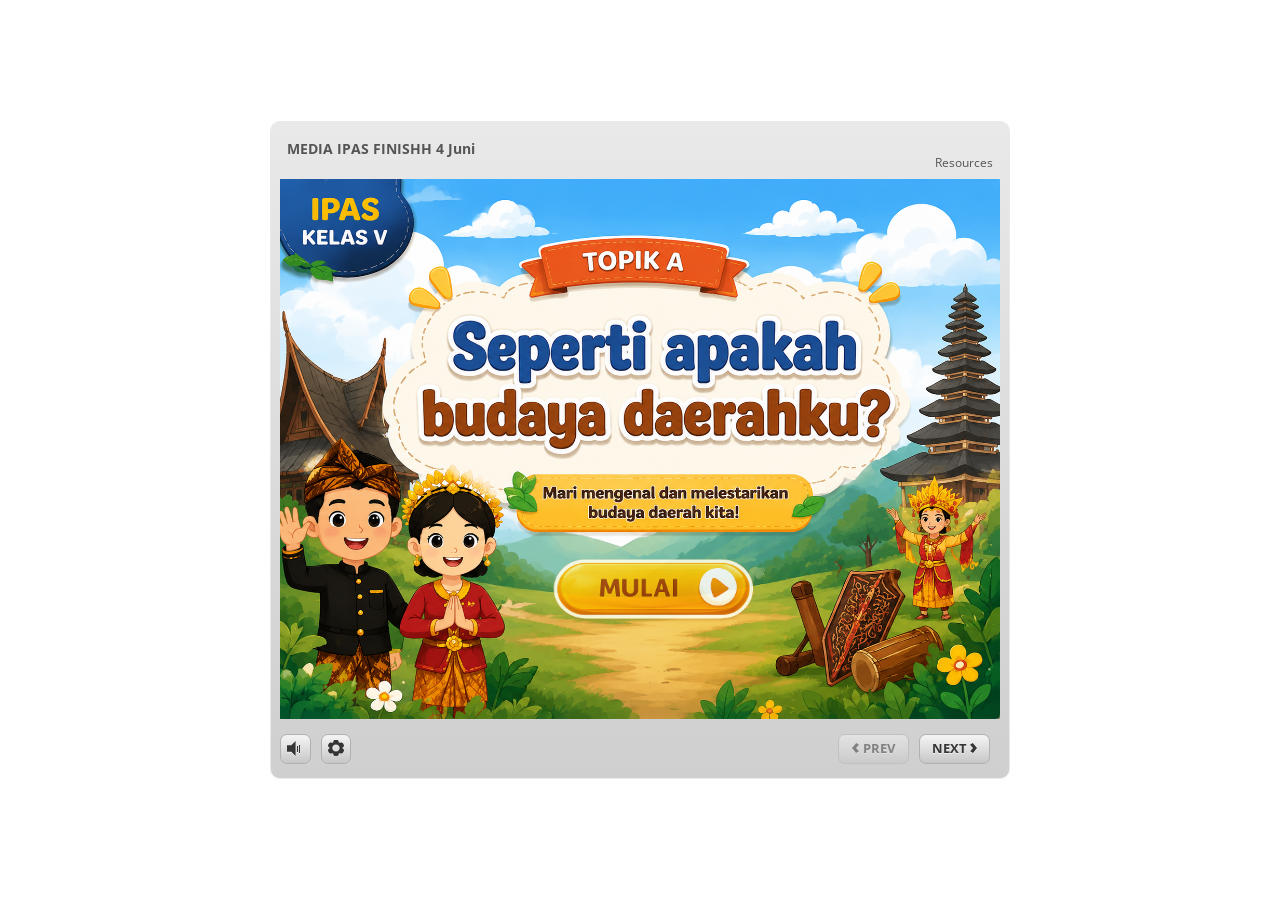
<file: index.html>
﻿<!doctype html>
<html lang="en-US">
<head>
  <meta charset="utf-8">
  <!-- Created using Storyline 3 - http://www.articulate.com  -->
  <!-- version: 3.20.30234.0 -->
  <title>MEDIA IPAS FINISHH 4 Juni</title>
  <meta http-equiv="x-ua-compatible" content="IE=edge"/>
  <meta name="viewport" content="width=device-width,initial-scale=1,user-scalable=no,shrink-to-fit=no,minimal-ui"/>
  <meta name="apple-mobile-web-app-capable" content="yes"/>
  <style>
    html, body { height: 100%; padding: 0; margin: 0 }
    #app { height: 100%; width: 100%; }
  </style>

  <script>
    window.DS = {};
    window.globals = {
      DATA_PATH_BASE: '',
      HAS_FRAME: true,
      HAS_SLIDE: true,

      lmsPresent: false,
      tinCanPresent: false,
      cmi5Present: false,
      aoSupport: false,
      scale: 'noscale',
      captureRc: false,
      browserSize: 'optimal',
      bgColor: '#FFFFFF',
      features: '',
      themeName: 'classic',
      preloaderColor: '#FFFFFF',
      suppressAnalytics: false,
      productChannel: 'perpetual',
      publishSource: 'storyline',
      aid: '',
      cid: '903ead8a-6a65-40ff-883c-f4499e04e452',
      playerVersion: '3.20.30234.0',
      publishTimestamp: '2026-06-04T13:25:33.2032652Z',
      maxIosVideoElements: 10,
      connectionSettings: { },

      
      parseParams: function(qs) {
        if (window.globals.parsedParams != null) {
          return window.globals.parsedParams;
        }
        qs = (qs || window.location.search.substr(1)).split('+').join(' ');
        var params = {},
            tokens,
            re = /[?&]?([^=]+)=([^&]*)/g;

        while (tokens = re.exec(qs)) {
          params[decodeURIComponent(tokens[1]).trim()] =
            decodeURIComponent(tokens[2]).trim();
        }
        window.globals.parsedParams = params;
        return params;
      }

    };
  </script>
  <script>
    var isIe11 = ('ActiveXObject' in window || window.MSBlobBuilder != null)
      && window.msCrypto != null && !window.ActiveXObject;
    if (isIe11) {
      window.globals.unsupportedBrowser = true;
      document.write(atob('[base64]'));
    }
  </script>
  
  <script>window.THREE = { };</script>
  
</head>
<body style="background: #FFFFFF" class="cs-HTML theme-classic">
  <!-- 360 -->
  <script>!function(){var e,i=/iPhone/i,o=/iPod/i,n=/iPad/i,t=/\biOS-universal(?:.+)Mac\b/i,r=/\bAndroid(?:.+)Mobile\b/i,a=/Android/i,d=/(?:SD4930UR|\bSilk(?:.+)Mobile\b)/i,p=/Silk/i,l=/Windows Phone/i,u=/\bWindows(?:.+)ARM\b/i,b=/BlackBerry/i,s=/BB10/i,c=/Opera Mini/i,f=/\b(CriOS|Chrome)(?:.+)Mobile/i,h=/Mobile(?:.+)Firefox\b/i,v=function(e){return void 0!==e&&"MacIntel"===e.platform&&"number"==typeof e.maxTouchPoints&&e.maxTouchPoints>1&&"undefined"==typeof MSStream};e=function(e){var m={userAgent:"",platform:"",maxTouchPoints:0};e||"undefined"==typeof navigator?"string"==typeof e?m.userAgent=e:e&&e.userAgent&&(m={userAgent:e.userAgent,platform:e.platform,maxTouchPoints:e.maxTouchPoints||0}):m={userAgent:navigator.userAgent,platform:navigator.platform,maxTouchPoints:navigator.maxTouchPoints||0};var g=m.userAgent,y=g.split("[FBAN");void 0!==y[1]&&(g=y[0]),void 0!==(y=g.split("Twitter"))[1]&&(g=y[0]);var A=function(e){return function(i){return i.test(e)}}(g),w={apple:{phone:A(i)&&!A(l),ipod:A(o),tablet:!A(i)&&(A(n)||v(m))&&!A(l),universal:A(t),device:(A(i)||A(o)||A(n)||A(t)||v(m))&&!A(l)},amazon:{phone:A(d),tablet:!A(d)&&A(p),device:A(d)||A(p)},android:{phone:!A(l)&&A(d)||!A(l)&&A(r),tablet:!A(l)&&!A(d)&&!A(r)&&(A(p)||A(a)),device:!A(l)&&(A(d)||A(p)||A(r)||A(a))||A(/\bokhttp\b/i)},windows:{phone:A(l),tablet:A(u),device:A(l)||A(u)},other:{blackberry:A(b),blackberry10:A(s),opera:A(c),firefox:A(h),chrome:A(f),device:A(b)||A(s)||A(c)||A(h)||A(f)},any:!1,phone:!1,tablet:!1};return w.any=w.apple.device||w.android.device||w.windows.device||w.other.device,w.phone=w.apple.phone||w.android.phone||w.windows.phone,w.tablet=w.apple.tablet||w.android.tablet||w.windows.tablet,w}(),"object"==typeof exports&&"undefined"!=typeof module?module.exports=e:"function"==typeof define&&define.amd?define((function(){return e})):this.isMobile=e}();
    window.isMobile.apple.tablet = window.isMobile.apple.tablet ||
      (navigator.platform === 'MacIntel' && navigator.maxTouchPoints > 1);
    window.isMobile.apple.device = window.isMobile.apple.device || window.isMobile.apple.tablet;
    window.isMobile.tablet = window.isMobile.tablet || window.isMobile.apple.tablet;
    window.isMobile.any = window.isMobile.any || window.isMobile.apple.tablet;
  </script>

  <div id="focus-sink" tabindex="-1"></div>

  <div id="preso"></div>
  <script>
    (function() {

      var classTypes = [ 'desktop', 'mobile', 'phone', 'tablet' ];

      var addDeviceClasses = function(prefix, testObj) {
        var curr, i;
        for (i = 0; i < classTypes.length; i++) {
          curr = classTypes[i];
          if (testObj[curr]) {
            document.body.classList.add(prefix + curr);
          }
        }
      };

      var params = window.globals.parseParams(),
          isDevicePreview = params.devicepreview === '1',
          isPhoneOverride = params.deviceType === 'phone' || (isDevicePreview && params.phone == '1'),
          isTabletOverride = (params.deviceType === 'tablet' || isDevicePreview) && !isPhoneOverride,
          isMobileOverride = isPhoneOverride || isTabletOverride;

      var deviceView = {
        desktop: !window.isMobile.any && !isMobileOverride,
        mobile: window.isMobile.any || isMobileOverride,
        phone: isPhoneOverride || (window.isMobile.phone && !isTabletOverride),
        tablet: isTabletOverride || window.isMobile.tablet
      };

      window.globals.deviceView = deviceView;
      window.isMobile.desktop = !window.isMobile.any;
      window.isMobile.mobile = window.isMobile.any;

      addDeviceClasses('view-', deviceView);

    })();
  </script>
  
  <script src='story_content/user.js' type=text/javascript></script>
  <div class="slide-loader"></div>

  <script>
    if (window.globals.deviceView.isMobile) { var doc = document, loader = doc.body.querySelector('.slide-loader'); [ 1, 2, 3 ].forEach(function(n) { var d = doc.createElement('div'); d.style.backgroundColor = window.globals.preloaderColor; d.classList.add('mobile-loader-dot'); d.classList.add('dot' + n); loader.appendChild(d); }); }
  </script>

  <div class="mobile-load-title-overlay" style="display: none">
    <div class="mobile-load-title">MEDIA IPAS FINISHH 4 Juni</div>
  </div>

  <div class="mobile-chrome-warning"></div>

  
<style>
  .warn-connection-dialog {
    display: none;
    background: transparent;
    pointer-events: none;
    position: fixed;
    left: 0;
    top: 0;
    width: 100%;
    height: 100%;
    z-index: 999;
  }

  .warn-connection-content {
    border-radius: 4px;
    background: white;
    border: 1px solid #E7E7E7;
    color: #333333;
    box-shadow: 0 2px 4px rgba(0, 0, 0, 0.25);
    transition: all 150ms ease-out;
    position: absolute;
    white-space: nowrap;
  }

  .view-phone.is-landscape .warn-connection-content {
    left: 23px;
    bottom: 23px;
  }

  .view-tablet.is-landscape .warn-connection-content {
    left: 50%;
    top: 20px;
    transform: translateX(-50%);
  }

  .is-portrait .warn-connection-content {
    transform: translate(-50%, calc(-100% - 15px));
  }

  .warn-connection-content p {
    display: inline-block;
    margin: 0 8px 0 0;
    line-height: 33px;
    font-size: 11px;
  }

  .warn-connection-content svg {
    position: relative;
    vertical-align: middle;
    margin: 0 2px 2px 8px;
  }

  .view-desktop .warn-connection-content {
    left: 1.5em;
    bottom: 1.5em;
  }

  .view-desktop .warn-connection-content p {
    font-size: 1.1em;
  }

  .is-offline .warn-connection-dialog {
    display: block;
  }

  .is-offline .cs-panel * {
    pointer-events: none !important;
  }

  .is-offline .cs-panel {
    pointer-events: all !important;
  }

  .is-offline #nav-controls * {
    pointer-events: none !important;
  }

  .is-offline #nav-controls {
    pointer-events: all !important;
  }
</style>

<div class="warn-connection-dialog">
  <div class="warn-connection-content">
    <svg width="17" height="15" viewBox="0 0 17 15" xmlns="http://www.w3.org/2000/svg">
      <path fill="#8F0000" stroke="white" d="M16.07,12.98 L15.88,12.23 L9.51,1.21 C8.97,0.26,7.6,0.26,7.06,1.21 L0.69,12.23 C0.15,13.16,0.81,14.36,1.91,14.36 H14.65 C15.47,14.36,16.05,13.7,16.07,12.98 Z"/>
      <path fill="white" stroke="white" d="M8.58,5.5 C8.35,5.28,8.5,5.35,8.21,5.32 C8.09,5.35,7.97,5.49,7.96,5.67 C7.97,5.79,7.98,5.92,7.98,6.04 L7.98,6.04 C7.99,6.17,8,6.31,8.01,6.43 L8.01,6.44 C8.03,6.92,8.06,7.41,8.09,7.9 L8.09,7.9 C8.12,8.39,8.14,8.88,8.17,9.37 C8.17,9.39,8.18,9.42,8.2,9.44 C8.23,9.46,8.25,9.47,8.28,9.47 C8.31,9.47,8.34,9.46,8.35,9.44 C8.37,9.43,8.38,9.4,8.39,9.35 L8.39,9.34 C8.39,9.24,8.4,9.15,8.4,9.05 L8.4,9.05 C8.41,8.96,8.41,8.86,8.42,8.75 C8.43,8.44,8.45,8.12,8.47,7.81 L8.47,7.81 C8.49,7.49,8.51,7.18,8.53,6.87 C8.55,6.46,8.56,6.05,8.59,5.64 L8.6,5.62 C8.6,5.57,8.59,5.53,8.58,5.5 L8.21,5.32 Z"/>
      <circle fill="white" stroke="white" cx="8.3" cy="11.35" r="0.3"/>
    </svg>
    <p>You are offline. Trying to reconnect...</p>
  </div>
</div>

<script>
  (function() {
    window.DS.connection = {
      warningShown: false,
      assets: {},
      loadingAssetGroup: false,
      retryDelay: 500
    };

    // @TODO this is POC code and can be cleaned up a bit more if we move forward
    // with the feature



    // The `window.globals.features` variable must be set in `webpack.dev.config` when testing locally - it is not enough
    // to have it in the data - but it must be set there as well.
    var useConnectionMessages = window.AbortController != null &&
      window.location.protocol != 'file:' &&
      window.globals.features.indexOf('ConnectionMessages') != -1;

    window.DS.connection.useConnectionMessages = useConnectionMessages

    var assetCount = 0;
    var checkLoadedId;
    var connectionSettings = window.globals.connectionSettings;

    if (useConnectionMessages && connectionSettings != null) {
      var contentEl = document.querySelector('.warn-connection-content');
      var messageEl = contentEl.querySelector('p')

      if (connectionSettings.useDarkTheme) {
        contentEl.style.borderColor = '#BABBBA';
        contentEl.style.backgroundColor = '#282828';
        contentEl.style.color = '#FFFFFF';
      }

      if (connectionSettings.message != null) {
        messageEl.textContent = window.decodeURIComponent(connectionSettings.message);
      }
    }

    function checkAssetsReady() {
      for (var i in DS.connection.assets) {
        if (!DS.connection.assets[i].success) {
          return false;
        }
      }
      return true;
    }

    function stopAssetGroup() {
      if (!useConnectionMessages) { return; }

      assetCount = 0;

      DS.connection.oldAssetGroup = DS.connection.assets;
      DS.connection.assets = {};
      DS.connection.loadingAssetGroup = false;
      clearInterval(checkLoadedId);
    }

    function startAssetGroup() {
      if (!useConnectionMessages) { return; }
      var ticks = 0;
      clearInterval(checkLoadedId);
      checkLoadedId = setInterval(function() {
        var loaded = 0;
        if (assetCount === 0 && loaded === 0) {
          clearInterval(checkLoadedId);
          return;
        }

        for (var i in DS.connection.assets) {
          if (DS.connection.assets[i].success) {
            loaded++;
          }
        }

        if (assetCount === loaded && checkAssetsReady()) {
          for (var i in DS.connection.assets) {
            if (DS.connection.assets[i].action) {
              DS.connection.assets[i].action();
            }
          }
          hideWarning();
          stopAssetGroup();
        }
      }, 100)
    }

    function requiredAsset(url, action, retry, type) {
      if (!useConnectionMessages) { return; }
      if (DS.connection.assets[url]) { return; }

      DS.connection.assets[url] = {
        success: false, action: action, retry: retry, type: type
      };
      assetCount = Object.keys(DS.connection.assets).length;
      if (!DS.connection.loadingAssetGroup) {
        startAssetGroup();
      }
      DS.connection.loadingAssetGroup = true;
    }

    function assetLoaded(url) {
      if (!useConnectionMessages) { return; }
      if (DS.connection.assets[url]) {
        DS.connection.assets[url].success = true;
      }
    }

    function assetFailed(url) {
      if (!useConnectionMessages) { return; }
      if (!DS.connection.assets[url]) {
        if (/\.js$/.test(url)) {
          setTimeout(function() {
            if (DS.connection.lastSlideLoaded != null) {
              DS.connection.lastSlideLoaded();
            }
          }, DS.connection.retryDelay);
        }
        return;
      }
      if (!DS.connection.warningShown) { showWarning(); }
      if (DS.connection.assets[url].retry) {
        setTimeout(function() {
          if (!DS.connection.assets[url].success) {
            DS.connection.assets[url].retry()
          }
        }, DS.connection.retryDelay);
      }
    }

    function hideWarning() {
      document.body.classList.remove('is-offline');
      DS.connection.warningShown = false;
    }
    DS.connection.hideWarning = hideWarning

    function showWarning(btn) {
      document.body.classList.add('is-offline')
      DS.connection.warningShown = true;
      updateWarningPosition();
    }

    function updateWarningPosition() {
      if (!DS.connection.warningShown) {
        return;
      }

      var isPortrait = document.body.classList.contains('is-portrait');
      var warningEl = document.querySelector('.warn-connection-content');

      if (isPortrait) {
        var slide = document.querySelector('.primary-slide');
        var slideRect = slide.getBoundingClientRect();

        warningEl.style.top = `${slideRect.top}px`
        warningEl.style.left = `${slideRect.left + slideRect.width / 2}px`
      } else {
        warningEl.style.top = null;
        warningEl.style.left = null;
      }

      window.requestAnimationFrame(updateWarningPosition);
    }

    // these will all be noops if the feature flag isn't set in
    // the data and `window.globals.features`
    DS.connection.requiredAsset = requiredAsset;
    DS.connection.assetLoaded = assetLoaded;
    DS.connection.assetFailed = assetFailed;
    DS.connection.stopAssetGroup = stopAssetGroup;
    DS.connection.startAssetGroup = startAssetGroup;
  })();
</script>


  <script>
    
    if (window.autoSpider && window.vInterfaceObject) {
      document.querySelector('.mobile-load-title-overlay').style.display = 'none';
    }
  </script>

  

  <link rel="stylesheet" href="html5/data/css/output.min.css" data-noprefix/>
</body>
<script src="html5/lib/scripts/bootstrapper.min.js"></script>
</html>
</file>
<file: html5/data/css/output.min.css>
@font-face {
  font-family: 'Open SansBold CharsBoldCC911D4A';
  src: url('[data-uri]');
  font-style: normal;
  font-weight: normal;
}
@font-face {
  font-family: 'Open Sans Charset1_ 5pJ0E5BC1FA';
  src: url('[data-uri]');
  font-style: normal;
  font-weight: normal;
}
@font-face {
  font-family: 'Open Sans Charset0_v9TY33EDE6F2';
  src: url('[data-uri]');
  font-style: normal;
  font-weight: normal;
}
@font-face {
  font-family: 'Open SansBold CharsBoldE47A47C6';
  src: url('[data-uri]');
  font-style: normal;
  font-weight: normal;
}
.cs-pxabnsnfns00000100101 .cs-infopanel  {
  box-shadow: 0 1px 0 rgba(184, 184, 184, 1);
  background: rgba(255, 255, 255, 1);
}
.cs-pxabnsnfns00000100101 .cs-infopanel .cs-link {
  color: rgba(124, 34, 128, 1);
}
.cs-pxabnsnfns00000100101 .cs-infopanel .cs-link:hover {
  color: rgba(0, 0, 238, 1);
}
.cs-pxabnsnfns00000100101 .cs-infopanel .cs-name {
  color: rgba(68, 68, 68, 1);
}
.cs-pxabnsnfns00000100101 .cs-infopanel .cs-title {
  color: rgba(153, 153, 153, 1);
}
.cs-pxabnsnfns00000100101 .cs-infopanelpopup  {
  box-shadow: 0 1px 0 rgba(184, 184, 184, 1);
  background: linear-gradient(180deg, rgba(233, 233, 233, 1) 0%, rgba(207, 207, 207, 1) 100%);
}
.cs-pxabnsnfns00000100101 .cs-infopanelpopup .cs-link {
  color: rgba(124, 34, 128, 1);
}
.cs-pxabnsnfns00000100101 .cs-infopanelpopup .cs-link:hover {
  color: rgba(0, 0, 238, 1);
}
.cs-pxabnsnfns00000100101 .cs-infopanelpopup .cs-name {
  color: rgba(68, 68, 68, 1);
}
.cs-pxabnsnfns00000100101 .cs-infopanelpopup .cs-bio {
  color: rgba(153, 153, 153, 1);
}
.cs-pxabnsnfns00000100101 .cs-timer  {
  color: rgba(85, 85, 85, 1);
}
.cs-pxabnsnfns00000100101 .cs-duration stop:first-child {
  stop-color: rgba(0, 215, 255, 1);
}
.cs-pxabnsnfns00000100101 .cs-duration stop:last-child {
  stop-color: rgba(0, 171, 255, 1);
}
.cs-pxabnsnfns00000100101 .cs-elapsed stop:first-child {
  stop-color: rgba(254, 227, 71, 1);
}
.cs-pxabnsnfns00000100101 .cs-elapsed stop:last-child {
  stop-color: rgba(252, 204, 42, 1);
}
.cs-pxabnsnfns00000100101 .cs-timer .cs-pie .cs-innerstroke {
  stroke: rgba(199, 199, 199, 1);
}
.cs-pxabnsnfns00000100101 .cs-timer .cs-pie .cs-innerborder {
  stroke: rgba(255, 255, 255, 1);
}
.cs-pxabnsnfns00000100101 .cs-window  {
  box-shadow: 0 8px 5px rgba(0, 0, 0, 0.2);
  border-color: rgba(234, 234, 234, 1);
  background: rgba(243, 243, 243, 1);
  color: rgba(85, 85, 85, 1);
}
.cs-pxabnsnfns00000100101 .cs-window .cs-diva {
  border-color: rgba(247, 247, 247, 1);
}
.cs-pxabnsnfns00000100101 .cs-window .cs-divb {
  border-color: rgba(211, 211, 211, 1);
}
.cs-pxabnsnfns00000100101 .cs-editor .cs-editor-slide {
  color: rgba(85, 85, 85, 1);
}
.cs-pxabnsnfns00000100101 .cs-editor .cs-editor-html {
  color: rgba(68, 68, 68, 1);
}
.cs-pxabnsnfns00000100101 .cs-editor .cs-editor-button {
  text-shadow: 0 1px 0 rgba(240, 240, 240, 1);
  color: rgba(53, 53, 53, 1);
  border-color: rgba(177, 177, 177, 1);
  background: linear-gradient(180deg, rgba(245, 245, 245, 1) 0%, rgba(199, 199, 199, 1) 100%);
}
.cs-pxabnsnfns00000100101 .cs-editor .cs-editor-button:hover {
  background: linear-gradient(180deg, rgba(242, 242, 242, 1) 0%, rgba(175, 175, 175, 1) 100%);
}
.cs-pxabnsnfns00000100101 .cs-editor .cs-editor-button:active {
  background: linear-gradient(180deg, rgba(199, 199, 199, 1) 0%, rgba(244, 244, 244, 1) 100%);
}
.cs-pxabnsnfns00000100101 .cs-listitem  {
  color: rgba(53, 53, 53, 1);
  border-color: rgba(223, 223, 223, 1);
}
.cs-pxabnsnfns00000100101 .cs-listitem.cs-viewed {
  color: rgba(144, 144, 144, 1);
}
.cs-pxabnsnfns00000100101 .cs-listitem.cs-selected {
  color: rgba(53, 53, 53, 1);
  background: rgba(192, 226, 241, 1);
}
.cs-pxabnsnfns00000100101 .cs-listitem.cs-selected:hover {
  background: rgba(192, 226, 241, 1);
}
.cs-pxabnsnfns00000100101 .cs-listitem.cs-selected.hover {
  background: rgba(192, 226, 241, 1);
}
.cs-pxabnsnfns00000100101 .cs-listitem.cs-selected:focus {
  background: rgba(192, 226, 241, 1);
}
.cs-pxabnsnfns00000100101 .cs-listitem .cs-icon-carrot {
  fill: rgba(53, 53, 53, 1);
}
.cs-pxabnsnfns00000100101 .cs-listitem .cs-icon-carrot .cs-shadow {
  fill: rgba(255, 255, 255, 1);
}
.cs-pxabnsnfns00000100101 .cs-listitem:hover {
  background: rgba(230, 230, 230, 1);
}
.cs-pxabnsnfns00000100101 .cs-listitem.hover {
  background: rgba(230, 230, 230, 1);
}
.cs-pxabnsnfns00000100101 .cs-listitem:focus {
  background: rgba(230, 230, 230, 1);
}
.cs-pxabnsnfns00000100101 .cs-glossary  {
  color: rgba(53, 53, 53, 1);
}
.cs-pxabnsnfns00000100101 .cs-glossary .cs-scrolling-panel {
  background: rgba(231, 231, 231, 1);
}
.cs-pxabnsnfns00000100101 .cs-glossary .cs-term.cs-selected .cs-choice-list-trigger {
  color: rgba(53, 53, 53, 1);
  background: rgba(192, 226, 241, 1);
}
.cs-pxabnsnfns00000100101 .cs-glossary .cs-term.cs-selected .cs-choice-list-trigger:focus {
  color: rgba(53, 53, 53, 1);
  background: rgba(192, 226, 241, 1);
}
.cs-pxabnsnfns00000100101 .cs-glossary .cs-term:hover .cs-choice-list-trigger {
  background: rgba(230, 230, 230, 1);
}
.cs-pxabnsnfns00000100101 .cs-glossary .cs-term.hover .cs-choice-list-trigger {
  background: rgba(230, 230, 230, 1);
}
.cs-pxabnsnfns00000100101 .cs-glossary .cs-term .cs-choice-list-trigger:focus {
  background: rgba(230, 230, 230, 1);
}
.cs-pxabnsnfns00000100101 .cs-glossary .cs-diva {
  border-color: rgba(226, 226, 226, 1);
}
.cs-pxabnsnfns00000100101 .cs-glossary .cs-divb {
  border-color: rgba(226, 226, 226, 1);
}
.cs-pxabnsnfns00000100101 .cs-glossary .cs-divc {
  border-color: rgba(250, 250, 250, 1);
}
.cs-pxabnsnfns00000100101 .cs-glossary .cs-heading {
  color: rgba(68, 68, 68, 1);
}
.cs-pxabnsnfns00000100101 .cs-resource .cs-separator {
  border-color: rgba(224, 224, 224, 1);
}
.cs-pxabnsnfns00000100101 .cs-outline  {
  color: rgba(68, 68, 68, 1);
}
.cs-pxabnsnfns00000100101 .cs-outline .cs-diva {
  border-color: rgba(198, 198, 198, 1);
}
.cs-pxabnsnfns00000100101 .cs-outline .cs-divb {
  border-color: rgba(249, 249, 249, 1);
}
.cs-pxabnsnfns00000100101 .cs-outline .cs-divc {
  border-color: rgba(225, 225, 225, 1);
}
.cs-pxabnsnfns00000100101 .cs-outline .cs-search-filter:hover {
  color: rgba(0, 0, 238, 1);
}
.cs-pxabnsnfns00000100101 .cs-outline .cs-search-filter.hover {
  color: rgba(0, 0, 238, 1);
}
.cs-pxabnsnfns00000100101 .cs-transcript  {
  color: rgba(68, 68, 68, 1);
}
.cs-pxabnsnfns00000100101 .cs-transcript .cs-div {
  border-color: rgba(225, 225, 225, 1);
}
.cs-pxabnsnfns00000100101 .cs-tabs:not(.topmenu-item) {
  color: rgba(85, 85, 85, 1);
}
.cs-pxabnsnfns00000100101 .cs-tabs .cs-inner-button:not(.topmenu-item) {
  text-shadow: 0 1px 0 rgba(240, 240, 240, 1);
}
.cs-pxabnsnfns00000100101 .cs-tabs:hover:not(.topmenu-item) {
  color: rgba(51, 51, 51, 1);
}
.cs-pxabnsnfns00000100101 .cs-tabs.cs-selected {
  background: rgba(243, 243, 243, 1);
  color: rgba(51, 51, 51, 1);
}
.cs-pxabnsnfns00000100101 .cs-seekcontrol  {
  background: linear-gradient(180deg, rgba(245, 245, 245, 1) 0%, rgba(199, 199, 199, 1) 100%);
  border-color: rgba(177, 177, 177, 1);
}
.cs-pxabnsnfns00000100101 .cs-seekcontrol .cs-button:hover .cs-icon {
  fill: rgba(85, 85, 85, 1);
}
.cs-pxabnsnfns00000100101 .cs-seekcontrol .cs-button.hover .cs-icon {
  fill: rgba(85, 85, 85, 1);
}
.cs-pxabnsnfns00000100101 .cs-seekcontrol .cs-button .cs-icon-shadow {
  fill: rgba(240, 240, 240, 1);
}
.cs-pxabnsnfns00000100101 .cs-seekcontrol .cs-button .cs-icon {
  fill: rgba(45, 45, 45, 1);
}
.cs-pxabnsnfns00000100101 .cs-seekcontrol .cs-seek .cs-fill {
  background: rgba(255, 255, 255, 1);
}
.cs-pxabnsnfns00000100101 .cs-seekcontrol .cs-seek {
  background: rgba(231, 231, 231, 1);
  border-color: rgba(184, 184, 184, 1);
}
.cs-pxabnsnfns00000100101 .cs-searchinput .cs-input {
  color: rgba(138, 138, 138, 1);
  border-color: rgba(173, 173, 173, 1);
  background: rgba(223, 223, 223, 1);
}
.cs-pxabnsnfns00000100101 .cs-searchinput .cs-input:focus {
  color: rgba(51, 51, 51, 1);
  background: rgba(250, 250, 250, 1);
}
.cs-pxabnsnfns00000100101 .cs-searchinput .cs-input:hover {
  box-shadow: inset 0 0 1px 0 rgba(107, 248, 255, 1);
}
.cs-pxabnsnfns00000100101 .cs-searchinput .cs-input.hover {
  box-shadow: inset 0 0 1px 0 rgba(107, 248, 255, 1);
}
.cs-pxabnsnfns00000100101 .cs-searchinput .cs-button .cs-icon {
  fill: rgba(138, 138, 138, 1);
}
.cs-pxabnsnfns00000100101 .cs-searchinput .cs-button:hover {
  fill: linear-gradient(180deg, rgba(245, 245, 245, 1) 0%, rgba(199, 199, 199, 1) 100%);
}
.cs-pxabnsnfns00000100101 .cs-searchinput .cs-button.hover {
  fill: linear-gradient(180deg, rgba(245, 245, 245, 1) 0%, rgba(199, 199, 199, 1) 100%);
}
.cs-pxabnsnfns00000100101 .cs-menu  {
  box-shadow: 0 1px 0 rgba(184, 184, 184, 1);
  background: rgba(243, 243, 243, 1);
}
.cs-pxabnsnfns00000100101 .cs-topmenu-item.active .cs-tab {
  background: rgba(243, 243, 243, 1);
}
.cs-pxabnsnfns00000100101 .cs-logo  {
  box-shadow: 0 1px 0 rgba(184, 184, 184, 1);
  background: rgba(255, 255, 255, 1);
}
.cs-pxabnsnfns00000100101 .cs-checkbox  {
  color: rgba(68, 68, 68, 1);
}
.cs-pxabnsnfns00000100101 .cs-checkbox:hover {
  border-color: rgba(107, 248, 255, 1);
}
.cs-pxabnsnfns00000100101 .cs-checkbox.hover {
  border-color: rgba(107, 248, 255, 1);
}
.cs-pxabnsnfns00000100101 .cs-checkbox .cs-box {
  color: rgba(255, 255, 255, 1);
  border-color: rgba(184, 184, 184, 1);
}
.cs-pxabnsnfns00000100101 .cs-checkbox .cs-box:checked::after {
  color: rgba(51, 204, 0, 1);
}
.cs-pxabnsnfns00000100101 .cs-checkbox .cs-box.checked.after {
  color: rgba(51, 204, 0, 1);
}
.cs-pxabnsnfns00000100101 .cs-button  {
  text-shadow: 0 1px 0 rgba(240, 240, 240, 1);
  color: rgba(53, 53, 53, 1);
  border-color: rgba(177, 177, 177, 1);
  background: linear-gradient(180deg, rgba(245, 245, 245, 1) 0%, rgba(199, 199, 199, 1) 100%);
  box-shadow: 0 1px 0 rgba(207, 207, 207, 1);
}
.cs-pxabnsnfns00000100101 .cs-button .cs-icon {
  fill: rgba(53, 53, 53, 1);
}
.cs-pxabnsnfns00000100101 .cs-button .cs-icon-shadow {
  fill: rgba(240, 240, 240, 1);
}
.cs-pxabnsnfns00000100101 .cs-button:hover {
  background: linear-gradient(180deg, rgba(242, 242, 242, 1) 0%, rgba(175, 175, 175, 1) 100%);
}
.cs-pxabnsnfns00000100101 .cs-button.hover {
  background: linear-gradient(180deg, rgba(242, 242, 242, 1) 0%, rgba(175, 175, 175, 1) 100%);
}
.cs-pxabnsnfns00000100101 .cs-button:active {
  background: linear-gradient(180deg, rgba(199, 199, 199, 1) 0%, rgba(244, 244, 244, 1) 100%);
}
.cs-pxabnsnfns00000100101 .cs-button.cs-disabled:hover {
  background: linear-gradient(180deg, rgba(245, 245, 245, 1) 0%, rgba(199, 199, 199, 1) 100%);
}
.cs-pxabnsnfns00000100101 .cs-button.cs-disabled.hover {
  background: linear-gradient(180deg, rgba(245, 245, 245, 1) 0%, rgba(199, 199, 199, 1) 100%);
}
.cs-pxabnsnfns00000100101 .cs-button.cs-disabled:active {
  background: linear-gradient(180deg, rgba(245, 245, 245, 1) 0%, rgba(199, 199, 199, 1) 100%);
}
.cs-pxabnsnfns00000100101 .cs-button.cs-volume:hover {
  background: linear-gradient(180deg, rgba(245, 245, 245, 1) 0%, rgba(199, 199, 199, 1) 100%);
}
.cs-pxabnsnfns00000100101 .cs-button.cs-volume.hover {
  background: linear-gradient(180deg, rgba(245, 245, 245, 1) 0%, rgba(199, 199, 199, 1) 100%);
}
.cs-pxabnsnfns00000100101 .cs-button.cs-volume:active {
  background: linear-gradient(180deg, rgba(245, 245, 245, 1) 0%, rgba(199, 199, 199, 1) 100%);
}
.cs-pxabnsnfns00000100101.cs-base  {
  color: rgba(85, 85, 85, 1);
  border-color: rgba(233, 233, 233, 1);
  background: linear-gradient(180deg, rgba(233, 233, 233, 1) 0%, rgba(207, 207, 207, 1) 100%);
}
.cs-pxabnsnfns00000100101.cs-base .cs-separator .cs-diva {
  background: rgba(211, 211, 211, 1);
}
.cs-pxabnsnfns00000100101.cs-base .cs-separator .cs-divb {
  background: rgba(247, 247, 247, 1);
}
.cs-pxabnsnfns00000100101.cs-base .cs-topmenu-item.active .cs-tab {
  border-color: rgba(211, 211, 211, 1);
}
.cs-pxabnsnfns00000100101.cs-base .cs-topmenu-item.active .cs-panel {
  border-color: rgba(211, 211, 211, 1);
}
.cs-pxabnsnfns00000100101.cs-base .cs-left {
  background: linear-gradient(180deg, rgba(219, 219, 219, 1) 0%, rgba(195, 195, 195, 1) 100%);
}
.cs-pxabnsnfns00000100101.cs-base .cs-area-primary .cs-slide-container {
  background: linear-gradient(180deg, rgba(233, 233, 233, 1) 0%, rgba(207, 207, 207, 1) 100%);
}
.cs-pxabnsnfns00000100101 .cs-volume::-moz-range-thumb {
  border-color: rgba(165, 165, 165, 1);
  box-shadow: inset 0 0 1px 0 rgba(212, 212, 212, 1);
  background: rgba(200, 200, 200, 1);
}
.cs-pxabnsnfns00000100101 .cs-volume::-ms-thumb {
  border-color: rgba(165, 165, 165, 1);
  box-shadow: inset 0 0 1px 0 rgba(212, 212, 212, 1);
  background: rgba(200, 200, 200, 1);
}
.cs-pxabnsnfns00000100101 .cs-volume::-webkit-slider-thumb {
  border-color: rgba(165, 165, 165, 1);
  box-shadow: inset 0 0 1px 0 rgba(212, 212, 212, 1);
  background: rgba(200, 200, 200, 1);
}
.cs-pxabnsnfns00000100101 .cs-volume::-moz-range-track {
  border-color: rgba(242, 242, 242, 1);
  background: linear-gradient(180deg, rgba(188, 188, 188, 1) 0%, rgba(188, 188, 188, 1) 50.196%, rgba(195, 195, 195, 1) 100%);
}
.cs-pxabnsnfns00000100101 .cs-volume::-ms-track {
  border-color: rgba(242, 242, 242, 1);
  background: linear-gradient(180deg, rgba(188, 188, 188, 1) 0%, rgba(188, 188, 188, 1) 50.196%, rgba(195, 195, 195, 1) 100%);
}
.cs-pxabnsnfns00000100101 .cs-volume::-webkit-slider-runnable-track {
  border-color: rgba(242, 242, 242, 1);
  background: linear-gradient(180deg, rgba(188, 188, 188, 1) 0%, rgba(188, 188, 188, 1) 50.196%, rgba(195, 195, 195, 1) 100%);
}
body.show-focus .tab-focus-box {
  border-color: rgba(255, 255, 0, 1);
}
.skipnav {
  border-color: rgba(255, 255, 0, 1);
}
.fn-npnxnanbsnfns00000100101 {
  font-family: 'Open SansD6FFC9F9';
  -webkit-font-variant-ligatures: no-common-ligatures;
  font-variant-ligatures: no-common-ligatures;
}
.fn-pxabnsnfns00000100101 {
  font-family: 'Open SansD6FFC9F9';
  -webkit-font-variant-ligatures: no-common-ligatures;
  font-variant-ligatures: no-common-ligatures;
}
.fn-npxnabnsnfns00000100101 {
  font-family: 'Open SansD6FFC9F9';
  -webkit-font-variant-ligatures: no-common-ligatures;
  font-variant-ligatures: no-common-ligatures;
}
.fn-npnxnanbnsnfns00000100101 {
  font-family: 'Open SansD6FFC9F9';
  -webkit-font-variant-ligatures: no-common-ligatures;
  font-variant-ligatures: no-common-ligatures;
}
.fn-pxabnsnfns00000100100 {
  font-family: 'Open SansD6FFC9F9';
  -webkit-font-variant-ligatures: no-common-ligatures;
  font-variant-ligatures: no-common-ligatures;
}
@font-face {
  font-family: 'Open SansD6FFC9F9';
  src: url('[data-uri]');
  font-style: normal;
  font-weight: bold;
}
@font-face {
  font-family: 'Open SansD6FFC9F9';
  src: url('[data-uri]');
  font-style: normal;
  font-weight: normal;
}
.cs-InvalidPromptSlide .cs-5ZyqCuILMVu-InvalidPromptSlide-btn0 {
  color: rgba(53, 53, 53, 1);
  border-color: rgba(177, 177, 177, 1);
  background: linear-gradient(180deg, rgba(245, 245, 245, 1) 0%, rgba(199, 199, 199, 1) 100%);
  text-shadow: 0 1px 0 rgba(240, 240, 240, 1);
}
.cs-InvalidPromptSlide .cs-5ZyqCuILMVu-InvalidPromptSlide-btn0 .cs-html {
  color: rgba(68, 68, 68, 1);
}
.cs-InvalidPromptSlide .cs-5ZyqCuILMVu-InvalidPromptSlide-btn0 .cs-slide {
  border-color: rgba(85, 85, 85, 1);
}
.cs-InvalidPromptSlide .cs-5ZyqCuILMVu-InvalidPromptSlide-btn0:hover {
  background: linear-gradient(180deg, rgba(242, 242, 242, 1) 0%, rgba(175, 175, 175, 1) 100%);
}
.cs-InvalidPromptSlide .cs-5ZyqCuILMVu-InvalidPromptSlide-btn0:active {
  background: linear-gradient(180deg, rgba(199, 199, 199, 1) 0%, rgba(244, 244, 244, 1) 100%);
}
.cs-PrintPromptSlide .cs-5ZyqCuILMVu-PrintPromptSlide-btn0 {
  color: rgba(53, 53, 53, 1);
  border-color: rgba(177, 177, 177, 1);
  background: linear-gradient(180deg, rgba(245, 245, 245, 1) 0%, rgba(199, 199, 199, 1) 100%);
  text-shadow: 0 1px 0 rgba(240, 240, 240, 1);
}
.cs-PrintPromptSlide .cs-5ZyqCuILMVu-PrintPromptSlide-btn0 .cs-html {
  color: rgba(68, 68, 68, 1);
}
.cs-PrintPromptSlide .cs-5ZyqCuILMVu-PrintPromptSlide-btn0 .cs-slide {
  border-color: rgba(85, 85, 85, 1);
}
.cs-PrintPromptSlide .cs-5ZyqCuILMVu-PrintPromptSlide-btn0:hover {
  background: linear-gradient(180deg, rgba(242, 242, 242, 1) 0%, rgba(175, 175, 175, 1) 100%);
}
.cs-PrintPromptSlide .cs-5ZyqCuILMVu-PrintPromptSlide-btn0:active {
  background: linear-gradient(180deg, rgba(199, 199, 199, 1) 0%, rgba(244, 244, 244, 1) 100%);
}
.cs-ScrollPromptSlide .cs-5ZyqCuILMVu-ScrollPromptSlide-btn0 {
  color: rgba(53, 53, 53, 1);
  border-color: rgba(177, 177, 177, 1);
  background: linear-gradient(180deg, rgba(245, 245, 245, 1) 0%, rgba(199, 199, 199, 1) 100%);
  text-shadow: 0 1px 0 rgba(240, 240, 240, 1);
}
.cs-ScrollPromptSlide .cs-5ZyqCuILMVu-ScrollPromptSlide-btn0 .cs-html {
  color: rgba(68, 68, 68, 1);
}
.cs-ScrollPromptSlide .cs-5ZyqCuILMVu-ScrollPromptSlide-btn0 .cs-slide {
  border-color: rgba(85, 85, 85, 1);
}
.cs-ScrollPromptSlide .cs-5ZyqCuILMVu-ScrollPromptSlide-btn0:hover {
  background: linear-gradient(180deg, rgba(242, 242, 242, 1) 0%, rgba(175, 175, 175, 1) 100%);
}
.cs-ScrollPromptSlide .cs-5ZyqCuILMVu-ScrollPromptSlide-btn0:active {
  background: linear-gradient(180deg, rgba(199, 199, 199, 1) 0%, rgba(244, 244, 244, 1) 100%);
}
.cs-ResumePromptSlide .cs-5ZyqCuILMVu-ResumePromptSlide-btn0 {
  color: rgba(53, 53, 53, 1);
  border-color: rgba(177, 177, 177, 1);
  background: linear-gradient(180deg, rgba(245, 245, 245, 1) 0%, rgba(199, 199, 199, 1) 100%);
  text-shadow: 0 1px 0 rgba(240, 240, 240, 1);
}
.cs-ResumePromptSlide .cs-5ZyqCuILMVu-ResumePromptSlide-btn0 .cs-html {
  color: rgba(68, 68, 68, 1);
}
.cs-ResumePromptSlide .cs-5ZyqCuILMVu-ResumePromptSlide-btn0 .cs-slide {
  border-color: rgba(85, 85, 85, 1);
}
.cs-ResumePromptSlide .cs-5ZyqCuILMVu-ResumePromptSlide-btn0:hover {
  background: linear-gradient(180deg, rgba(242, 242, 242, 1) 0%, rgba(175, 175, 175, 1) 100%);
}
.cs-ResumePromptSlide .cs-5ZyqCuILMVu-ResumePromptSlide-btn0:active {
  background: linear-gradient(180deg, rgba(199, 199, 199, 1) 0%, rgba(244, 244, 244, 1) 100%);
}
.cs-ResumePromptSlide .cs-5ZyqCuILMVu-ResumePromptSlide-btn1 {
  color: rgba(53, 53, 53, 1);
  border-color: rgba(177, 177, 177, 1);
  background: linear-gradient(180deg, rgba(245, 245, 245, 1) 0%, rgba(199, 199, 199, 1) 100%);
  text-shadow: 0 1px 0 rgba(240, 240, 240, 1);
}
.cs-ResumePromptSlide .cs-5ZyqCuILMVu-ResumePromptSlide-btn1 .cs-html {
  color: rgba(68, 68, 68, 1);
}
.cs-ResumePromptSlide .cs-5ZyqCuILMVu-ResumePromptSlide-btn1 .cs-slide {
  border-color: rgba(85, 85, 85, 1);
}
.cs-ResumePromptSlide .cs-5ZyqCuILMVu-ResumePromptSlide-btn1:hover {
  background: linear-gradient(180deg, rgba(242, 242, 242, 1) 0%, rgba(175, 175, 175, 1) 100%);
}
.cs-ResumePromptSlide .cs-5ZyqCuILMVu-ResumePromptSlide-btn1:active {
  background: linear-gradient(180deg, rgba(199, 199, 199, 1) 0%, rgba(244, 244, 244, 1) 100%);
}
.cs-ExternalInterfaceErrorSlide .cs-buttonOK {
  color: rgba(53, 53, 53, 1);
  border-color: rgba(177, 177, 177, 1);
  background: linear-gradient(180deg, rgba(245, 245, 245, 1) 0%, rgba(199, 199, 199, 1) 100%);
  text-shadow: 0 1px 0 rgba(240, 240, 240, 1);
}
.cs-ExternalInterfaceErrorSlide .cs-buttonOK .cs-html {
  color: rgba(68, 68, 68, 1);
}
.cs-ExternalInterfaceErrorSlide .cs-buttonOK .cs-slide {
  border-color: rgba(85, 85, 85, 1);
}
.cs-ExternalInterfaceErrorSlide .cs-buttonOK:hover {
  background: linear-gradient(180deg, rgba(242, 242, 242, 1) 0%, rgba(175, 175, 175, 1) 100%);
}
.cs-ExternalInterfaceErrorSlide .cs-buttonOK:active {
  background: linear-gradient(180deg, rgba(199, 199, 199, 1) 0%, rgba(244, 244, 244, 1) 100%);
}
</file>
